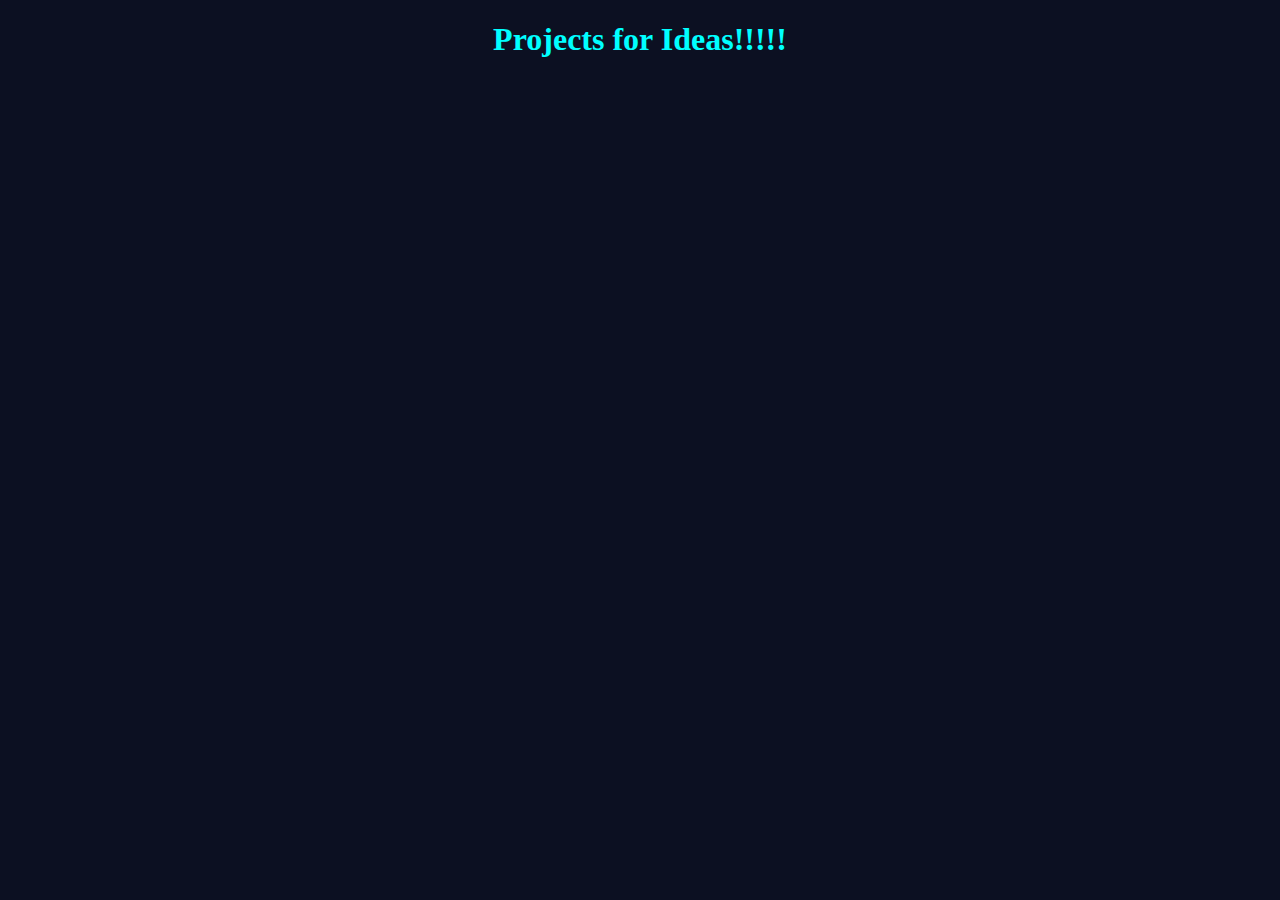
<file: Project.html>
<!DOCTYPE html>
<html lang="en">
<head>
    <meta charset="UTF-8">
    <meta name="viewport" content="width=device-width, initial-scale=1.0">
    <title>Projects | UKASI</title>
</head>
<body>
     <h1 class="head">Projects for Ideas!!!!!</h1>
     <div class="box-1">

     </div>
    <style>
       
        body{
            background-color: #0c1022;
        }
        .head{
            color: aqua;
            text-align: center;
        }
     
        
    </style>
</body>
</html>
</file>
